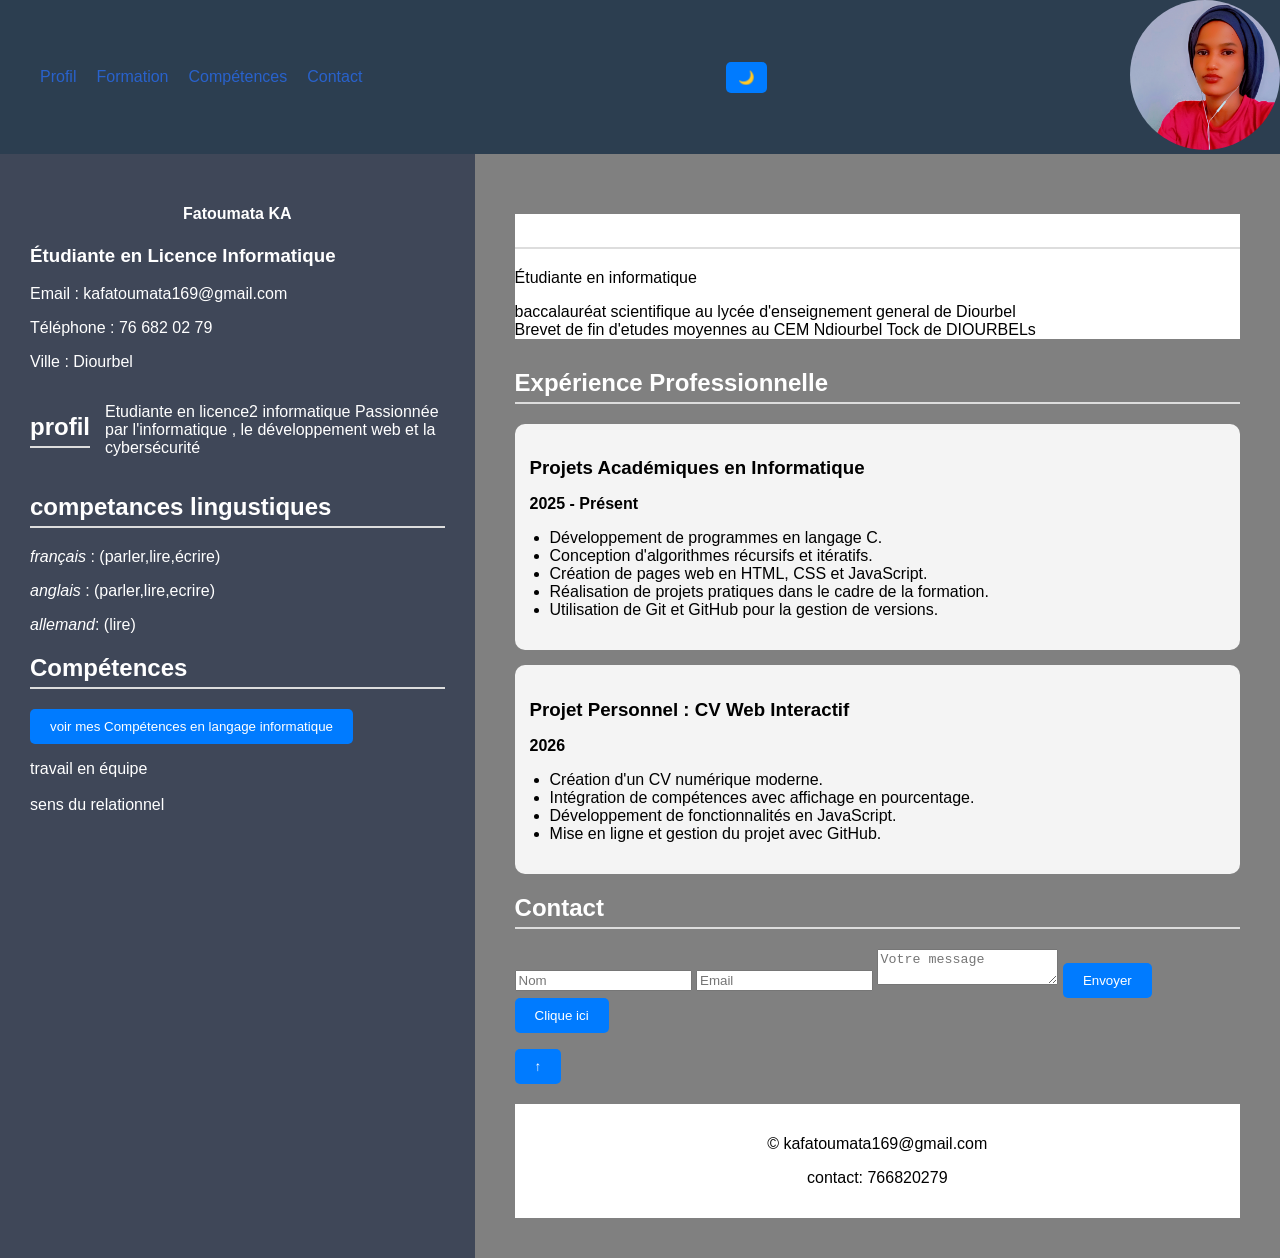
<file: index.html>
<!DOCTYPE html>
<html lang="fr">
<head>
    <meta charset="UTF-8">
    <meta name="viewport" content="width=device-width, initial-scale=1.0">
    <title>Mon CV</title>
    <link rel="stylesheet" href="style.css">
   
</head>
<body>
     <header>
      <nav class="navbar">

        <button id="menu-btn">☰</button>
 
        <ul id="menu">
            <li><a href="#profil">Profil</a></li>
            <li><a href="#formation">Formation</a></li>
            <li><a href="#competences">Compétences</a></li>
            <li><a href="#contact">Contact</a></li>
        </ul>

        <button id="theme-btn">🌙</button>
        <div class="photo"><img src="ma-photo.jpg" alt="ma-photo.jpg" >
        </div>
      </nav>
    </header>
    <section class="cv-container">
     <aside class="sidebar">
    <section>
            <h1>Fatoumata KA</h1>
            <h3>Étudiante en Licence Informatique</h3>

            <p>Email : kafatoumata169@gmail.com</p>
            <p>Téléphone : 76 682 02 79</p>
            <p>Ville : Diourbel</p>
    </section>
        <section id="profil">
            <h2>profil</h2>
     <p> Etudiante en licence2 informatique  Passionnée par  l'informatique , le développement web et la cybersécurité<br>
        </p>
    </section>    
    <section>
            <h2>competances lingustiques</h2>
            <p><i>français</i> : (parler,lire,écrire) <br></p>
            <p><i>anglais</i> :  (parler,lire,ecrire)<br></p>
            <p><i>allemand</i>:  (lire)</p>
    </section>

        <section id="competences">
            <h2>Compétences</h2>
        <p>
            <button onclick="afficherCompetences()">voir mes Compétences en langage informatique </button> 
            <ol id="resultat"></ol>
        </p>
         <p>travail en équipe <br>
            <br>
           sens du relationnel <br> </p>
        </section>

    </aside>
        <main class="content">
        <section id="formation">
            <h2>Formation</h2>
            <p>Étudiante en informatique</p>
            <p>baccalauréat scientifique au lycée d'enseignement general de Diourbel <br>Brevet de fin d'etudes moyennes au CEM  Ndiourbel Tock de DIOURBELs</p>
        </section>
        <section id="experience">
    <h2>Expérience Professionnelle</h2>

    <div class="experience">
        <h3>Projets Académiques en Informatique</h3>
        <p><strong>2025 - Présent</strong></p>
        <ul>
            <li>Développement de programmes en langage C.</li>
            <li>Conception d'algorithmes récursifs et itératifs.</li>
            <li>Création de pages web en HTML, CSS et JavaScript.</li>
            <li>Réalisation de projets pratiques dans le cadre de la formation.</li>
            <li>Utilisation de Git et GitHub pour la gestion de versions.</li>
        </ul>
    </div>

    <div class="experience">
        <h3>Projet Personnel : CV Web Interactif</h3>
        <p><strong>2026</strong></p>
        <ul>
            <li>Création d'un CV numérique moderne.</li>
            <li>Intégration de compétences avec affichage en pourcentage.</li>
            <li>Développement de fonctionnalités en JavaScript.</li>
            <li>Mise en ligne et gestion du projet avec GitHub.</li>
        </ul>
    </div>
</section>
<section id="contact">
        <h2>Contact</h2>

        <form id="contactForm">

            <input type="text" id="nom" placeholder="Nom">

            <input type="email" id="email" placeholder="Email">

            <textarea id="message" placeholder="Votre message"></textarea>

            <button type="submit">Envoyer</button>

        </form>
    </section>
    <section>
       <button onclick="bonjour()">Clique ici</button>
        <p id="message"></p> 
        <!-- Bouton Retour en haut -->
      <button id="backToTop" title="Retour en haut">↑</button>
    </section>
        <footer class="footer">
    <p>&copy; <mail:kafatoumata></mail:kafatoumata>kafatoumata169@gmail.com</p>
    <p id="contact">contact: 766820279</p>
</footer>
 </main>
</section>
    <script src="script.js"></script>
</body>
</html>
</file>
<file: style.css>
body {
    font-family: Arial, sans-serif;
    background-color: #f4f4f4;
    margin: 0;
    padding: 0;
}

.cv-container {
    background-color: white;
    max-width: 100%;
    margin: 0;
    padding: 0;
    border-radius: 0;
    box-shadow: 0;
}

.ma-photo {
    width: 150px;
    border-radius: 1005;
    display: block;
    margin: 0;
}

h1 {
    text-align: center;
    color: white;
}

.metier {
    text-align: center;
    color: #777;
}

h2 {
    color: white;
    border-bottom: 2px solid #ddd;
    padding-bottom: 5px;
}

button {
    background-color: #007BFF;
    color: white;
    border: none;
    padding: 10px 20px;
    cursor: pointer;
    border-radius: 5px;
}

button:hover {
    background-color: #0056b3;
}
background-image: url("images/photo.jpg");
#message{
    width: 400px;
    margin: 20px auto;
    background: white;
    padding: 20px;
    border-radius: 10px;
}

.skill{
    margin-bottom: 15px;
}

.barre {
    width: 100%;
    height: 20px;
    background-color: #9498bb8bb;
    border-radius: 10px;
}

.niveau{
    height: 20px;
    border-radius: 10px;
}

.html{
    width: 90%;
    background-color: rgb(42, 195, 233);
}

.css{
    width: 80%;
    background-color: rgb(73, 142, 202);
}

.js{
    width: 75%;
    background-color: rgb(87, 189, 233);
}

.java{
    width: 60%;
    background-color: rgb(76, 162, 184);
}

.c{
    width: 50%;
    background-color: rgb(91, 166, 216);
}
#experience {
    margin-top: 30px;
}

.experience {
    background: #f4f4f4;
    padding: 15px;
    margin-bottom: 15px;
    border-radius: 10px;
}

.experience h3 {
    margin-bottom: 5px;
}

.experience ul {
    padding-left: 20px;
}
.footer {
    background-color: white;
    color: black(209, 166, 155);
    text-align: center;
    padding: 15px;
    margin-top: 20px;
}
#profil {
    display: flex;
    align-items: center; /* aligne verticalement */
    gap: 15px; /* espace entre la photo et le nom */
}

#profil img {
    width: 200px;
    height: 200px;
 #profil {
    display: flex;
    align-items: center;
    gap: 15px;

    background-color: lightblue; /* couleur de fond */
    padding: 20px;              /* espace intérieur */
    border-radius: 10px;        /* coins arrondis */
}   border-radius: 50%; /* photo ronde */
}
/* Défilement fluide */
html {
    scroll-behavior: smooth;
}

/* Barre de navigation */
.navbar {
    display: flex;
    justify-content: space-between;
    align-items: center;
    background: #2c3e50;
    padding: 0;
}

.navbar h2 {
    color: rgb(90, 98, 211);
}

.navbar ul {
    display: flex;
    list-style: none;
    gap: 20px;
}

.navbar a {
    color: rgb(41, 98, 204);
    text-decoration: none;
}

#menu-btn,
#theme-btn {
    padding: 8px 12px;
    cursor: pointer;
}

/* Mode sombre */
.dark-mode {
    background-color: #1e1e1e;
    color: rgb(75, 77, 201);
}

.dark-mode .navbar {
    background-color: black;
}

/* Responsive */
@media (max-width: 100%) {

    #menu-btn {
        display: block;
    }

    .navbar ul {
        display: none;
        flex-direction: column;
        position: absolute;
        top: 70px;
        right: 10px;
        background: #2c3e50;
        padding: 10px;
    }

    .navbar ul.active {
        display: flex;
    }
}

@media (min-width: 769px) {
    #menu-btn {
        display: none;
    }
}




.cv-container{
    display:flex;
    min-height:100vh;
}

.sidebar{
    width:40%;
    background:#3f4758;
    color:white;
    padding:30px;
}


.content{
    width:70%;
    padding:40px;
    background:grey;
}
#formation{
    background-color:white ;
    align-items: center;
}
.photo img {
    width: 150px;
    height: 150px;
    border-radius: 50%;
    object-fit: cover;
}
</file>
